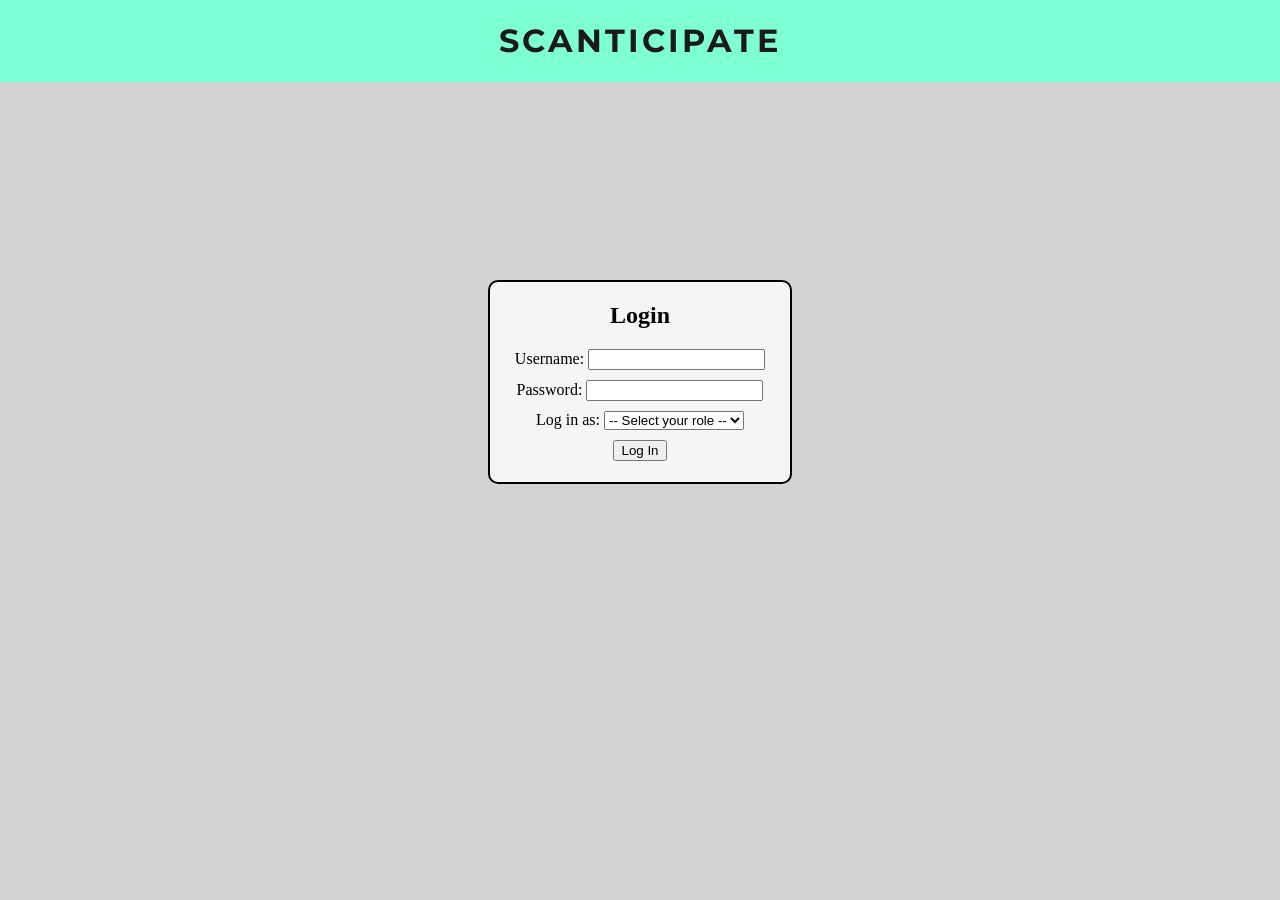
<file: src/main/resources/static/index.html>
<!doctype html>
<html>
  <head>
    <link rel="stylesheet" href="style.css" />
    <link rel="preconnect" href="https://fonts.googleapis.com" />
    <link rel="preconnect" href="https://fonts.gstatic.com" crossorigin />
    <link
      href="https://fonts.googleapis.com/css2?family=Montserrat:ital,wght@0,100..900;1,100..900&display=swap"
      rel="stylesheet"
    />
  </head>
  <body>
    <header>
      <div id="app_title">
        <h1>SCANTICIPATE</h1>
      </div>
    </header>
    <main>
      <div id="panel_holder">
        <div id="login_panel">
          <form onsubmit="handleLogin(event)">
            <h2>Login</h2>
            <div class="login_element">
              <label for="username">Username:</label>
              <input type="text" id="username" name="username" required />
            </div>
            <div class="login_element">
              <label for="password">Password:</label>
              <input type="password" id="password" name="password" required />
            </div>
            <div class="login_element">
              <label for="role">Log in as:</label>
              <select id="role" name="role" required>
                <option value="" disabled selected>
                  -- Select your role --
                </option>
                <option value="inspector">Inspector</option>
                <option value="admin">Administrator</option>
              </select>
            </div>
            <div class="login_element">
              <button type="submit">Log In</button>
            </div>
          </form>
        </div>
      </div>
    </main>
    <script src="index.js?v=2"></script>
  </body>
</html>
</file>
<file: src/main/resources/static/style.css>
body{
    margin: 0px;
    background-color: #d3d3d3;
}

#app_title {
    font-family: "Montserrat", sans-serif;
    display: flex;
    justify-content: center;
    align-items: center;
    letter-spacing: 3px;
    color: #1A1A1A;
    background-color: aquamarine;
}

#login_panel {
    height: 200px;
    width: 300px;
    background-color: whitesmoke;
    border-radius: 10px;
    border: solid black 2px;
    display: flex;
    flex-direction: column;
    align-items: center;
    text-align: center;
}

#panel_holder {
    width: 100%;
    height: 600px;
    display: flex;
    justify-content: center;
    align-items: center;
}

.login_element {
    margin: 10px
}
</file>
